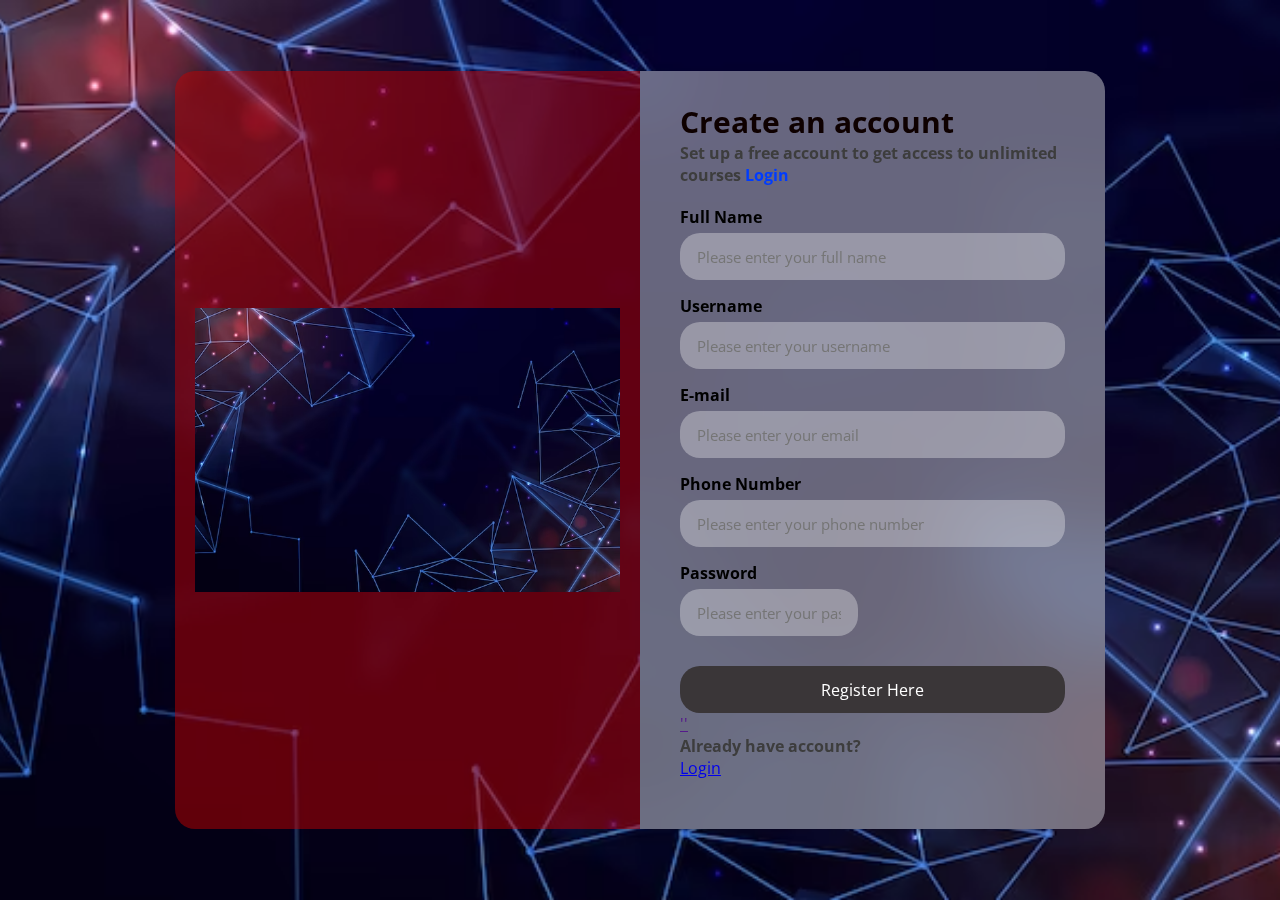
<file: M1S07 EX4/index.html>
<!DOCTYPE html>
<html lang="en">
<head>
    <meta charset="UTF-8">
    <meta http-equiv="X-UA-Compatible" content="IE=edge">
    <meta name="viewport" content="width=device-width, initial-scale=1.0">
    <link rel="stylesheet" href="style.css">
    <title>MS107 Exercicio 4</title>
</head>

<body>
    <div class="box">
        <div class="img-box">
            <img src="geometric-gradient-futuristic-background_23-2149116406.png">
        </div>
        <div class="form-box">
            <h2>Create an account</h2>
            <p> Set up a free account to get access to unlimited courses <a href="#"> Login </a> </p>
            <form action="#">
                <div class="input-group">
                    <label for="nome">Full Name</label>
                    <input type="text" id="nome" placeholder="Please enter your full name" required>
                </div>
                
                <div class="input-group">
                    <label for="Username">Username</label>
                    <input type="text" id="nome" placeholder="Please enter your username" required>
                </div>

                <div class="input-group">
                    <label for="email">E-mail</label>
                    <input type="email" id="email" placeholder="Please enter your email" required>
                </div>

                <div class="input-group">
                    <label for="telefone">Phone Number</label>
                    <input type="tel" id="telefone" placeholder="Please enter your phone number" required>
                </div>

                <div class="input-group w50">
                    <label for="senha">Password</label>
                    <input type="password" id="senha" placeholder="Please enter your password" required>
                </div>

                <div class="input-group">
                    <button>Register Here</button> <a href="">''</a>
                    <a href="#"></a>
                    <p>Already have account?</p>
                    <a href="#"> Login </a>
                </div>

            </form>
        </div>
    </div>
</body>
</html>
</file>
<file: M1S07 EX4/style.css>
@import url('https://fonts.googleapis.com/css2?family=Open+Sans:ital,wght@0,300..800;1,300..800&display=swap');
*{
    padding: 0;
    margin: 0;
    box-sizing: border-box;
    font-family: "Open Sans", sans-serif;
}
body{
    background-image: url(geometric-gradient-futuristic-background_23-2149116406.png);
    background-position: center;
    background-repeat: no-repeat;
    background-size: cover;
    display: flex;
    align-items: center;
    justify-content: center;
    padding: 20px;
    min-height: 100vh;
}
.w50{
    width: 50%;
    float: left;
    padding-right: 15px;
}
.box{
    display: flex;
    width: 930px;
}
.img-box{
    background-color: rgba(192, 0, 0, 0.5);
    width: 50%;
    display: flex;
    align-items: center;
    padding: 20px;
    border-radius: 20px  0 0 20px;
}
.img-box img{
    width: 100%;
}
.form-box{
    background-color: rgba(255, 255, 255, 0.4);
    backdrop-filter: blur(40px);
    padding: 30px 40px;
    width: 50%;
    border-radius: 0 20px 20px 0;
}
.form-box h2{
    font-size: 30px;
    color: #0e0000

}
.form-box p{
    font-weight: bold;
    color: #3D3D3D;
}
.form-box p a{
    color: #003cff;
    text-decoration: none;
}
.form-box form{
    margin: 20px 0;
}
form .input-group{
    margin-bottom: 15px;
}
form .input-group label{
    color: #000000;
    font-weight: bold;
    display: block;
    margin-bottom: 5px;
}
form .input-group input{
    width: 100%;
    height: 47px;
    background-color: rgba(255, 255, 255, 0.32);
    border-radius: 20px;
    outline: none;
    border: 2px solid transparent;
    padding: 15px;
    font-size: 15px;
    color: #616161;
    transition: all 0.4s ease;
}
form .input-group input:focus{
    border-color: #ff008869;
}
form .input-group button{
    width: 100%;
    height: 47px;
    background: #3a3638;
    border-radius: 20px;
    outline: none;
    border: none;
    margin-top: 15px;
    color: white;
    cursor: pointer;
    font-size: 16px;
}

@media (max-width:930px) {
    .img-box{
        display: none;
    }
    .box{
        width: 700px;
    }
    .form-box{
        width: 100%;
        border-radius: 20px;
    }
}
@media (max-width:500px) {
    .w50{
        width: 100%;
        padding: 0;
    }
}
</file>
